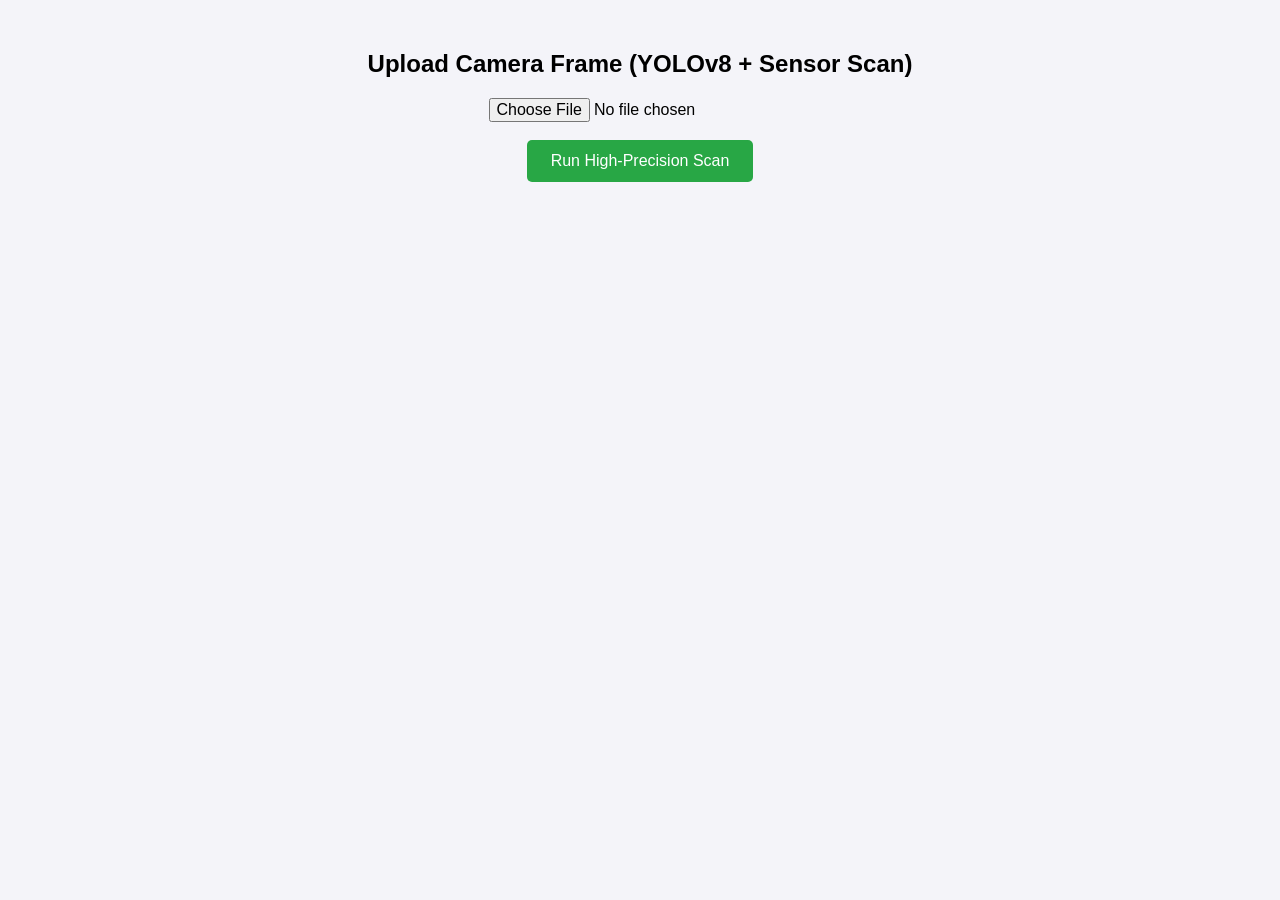
<file: templates/index.html>
<!DOCTYPE html>
<html>
<head>
    <title>High-Precision Victim Detection</title>
</head>
<body style="font-family: Arial, sans-serif; text-align: center; margin-top: 50px; background-color: #f4f4f9;">
    <h2>Upload Camera Frame (YOLOv8 + Sensor Scan)</h2>
    
    <form action="/" method="POST" enctype="multipart/form-data" style="margin-top: 20px;">
        <input type="file" name="image_file" accept="image/*" required style="font-size: 16px;">
        <br><br>
        <button type="submit" style="padding: 12px 24px; font-size: 16px; background-color: #28a745; color: white; border: none; border-radius: 5px; cursor: pointer;">
            Run High-Precision Scan
        </button>
    </form>
</body>
</html>
</file>
